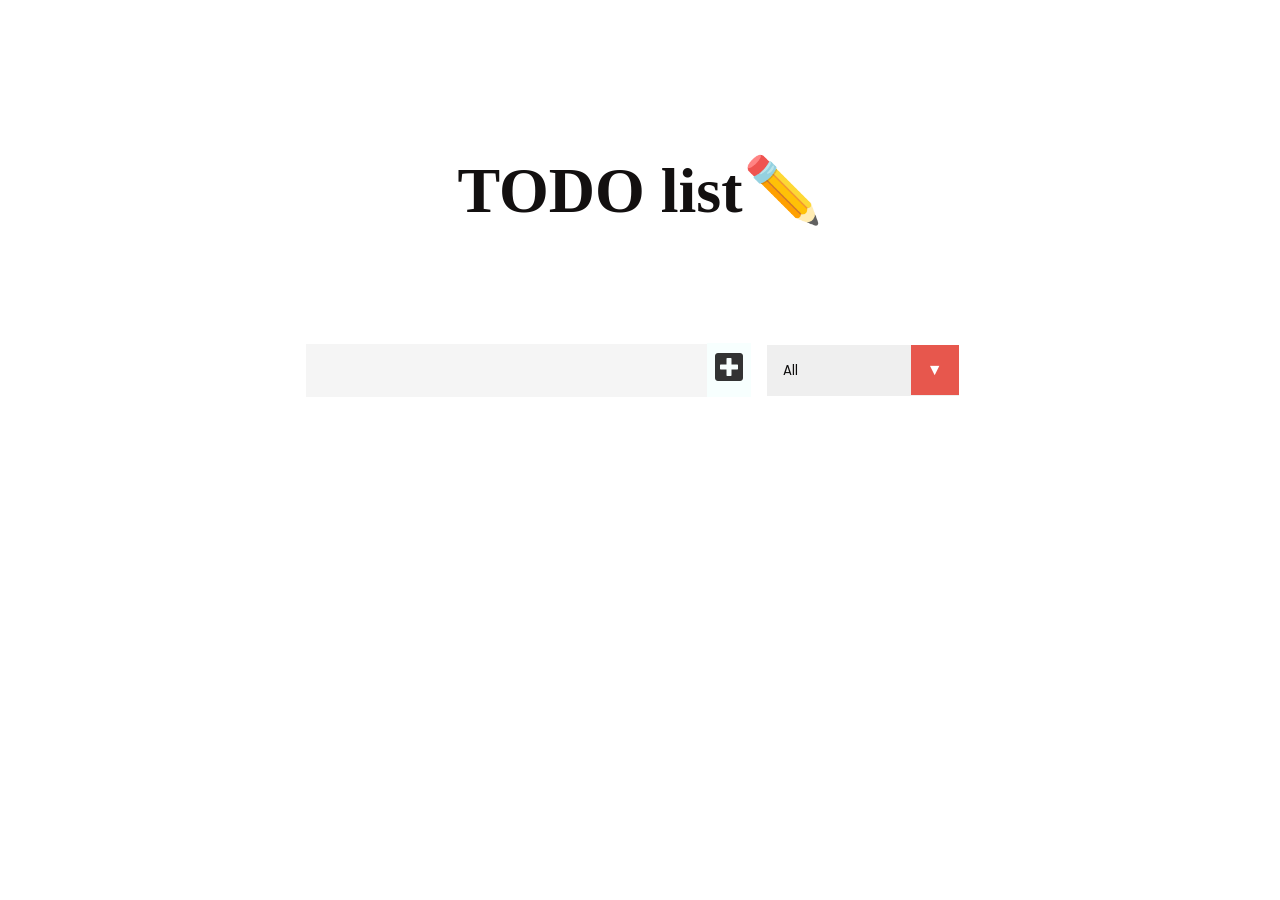
<file: To_Do_Task/index.html>
<!DOCTYPE html>
<html lang="en">
  <head>
    <meta charset="UTF-8" />
    <meta name="viewport" content="width=device-width, initial-scale=1.0" />
    <title>TodoList</title>
    <link
      href="https://fonts.googleapis.com/css?family=Poppins&display=swap"
      rel="stylesheet"
    />
    <link
      rel="stylesheet"
      href="https://cdnjs.cloudflare.com/ajax/libs/font-awesome/5.12.1/css/all.min.css"
      integrity="sha256-mmgLkCYLUQbXn0B1SRqzHar6dCnv9oZFPEC1g1cwlkk="
      crossorigin="anonymous"
    />
    <link rel="stylesheet" href="./style.css" />
  </head>
  <body>
    <header>
      <h1>TODO list✏️</h1>
    </header>
    <form>
      <input type="text" class="todo-input" />
      <button class="todo-button" type="submit">
        <i class="fas fa-plus-square"></i>
      </button>
      <div class="select">
        <select name="todos" class="filter-todo">
          <option value="all">All</option>
          <option value="completed">Completed</option>
          <option value="uncompleted">Uncompleted</option>
        </select>
      </div>
    </form>
    <div class="todo-container">
      <ul class="todo-list"></ul>
    </div>

    <script src="./app.js"></script>
  </body>
</html>
</file>
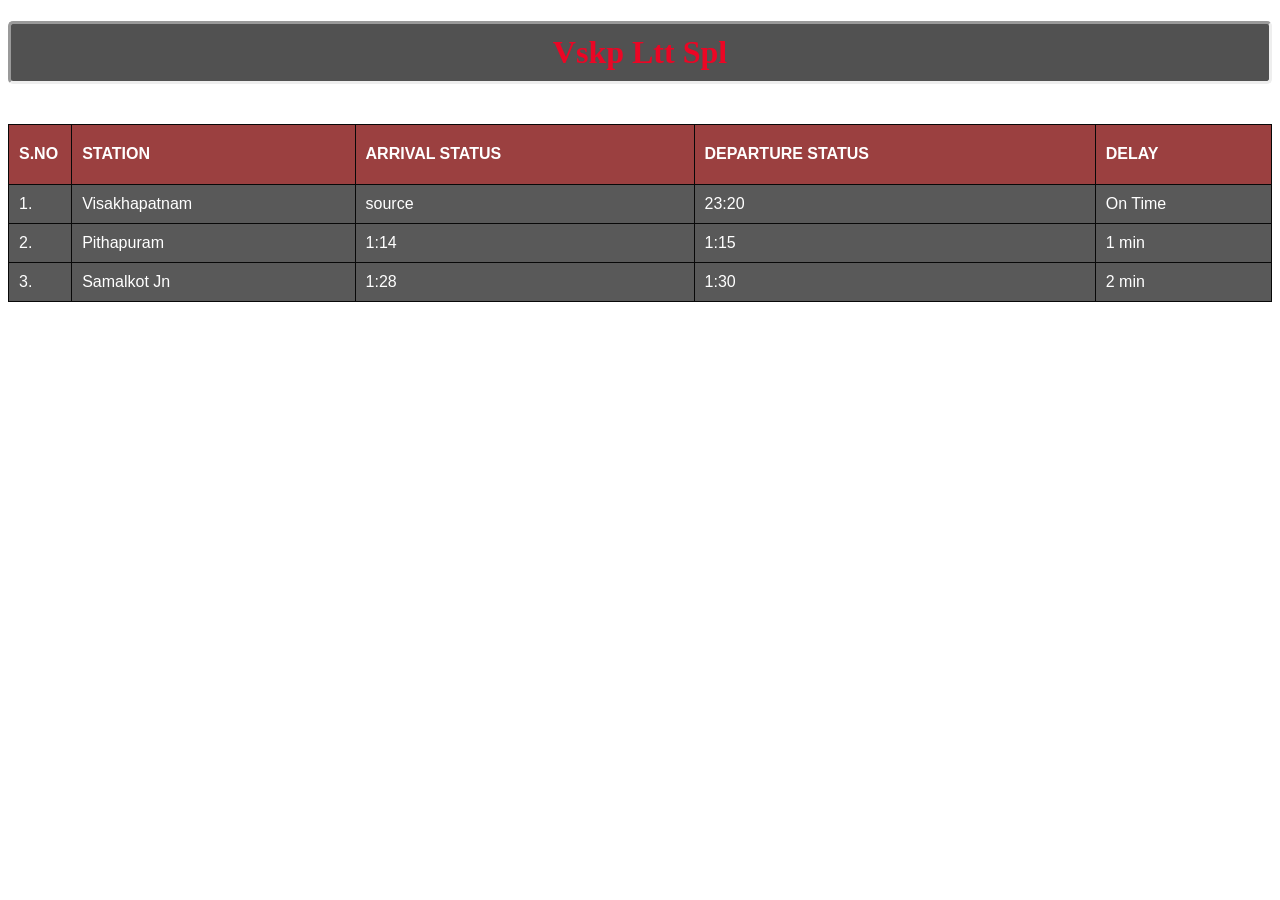
<file: neha/1.html>
<!DOCTYPE html>
<html lang="en">
<head>
    <meta charset="UTF-8">
    <meta http-equiv="X-UA-Compatible" content="IE=edge">
    <meta name="viewport" content="width=device-width, initial-scale=1.0">
    <title> Vskp Ltt Spl</title>
</head>
<style>
    h1.heading {border-style: inset;
        border-radius: 5px;
        background-color:rgba(3, 3, 3, 0.692);
        padding: 10px 0px 10px 0px;
        color:rgb(235, 6, 37);}
    table{font-family: arial, sans-serif;
        border-collapse: collapse;
        width: 100%;
    }
    td,th {border: 1px solid #080808;
        text-align: left;
        padding: 10px;
      }
      tr{
        background-color: #080808ab;
        color:white  
      }
      th{
        background-color: #d82b2b85;
      }
      table.center {
        margin-left: auto; 
        margin-right: auto;
      }
</style>

<body background="https://enbaca.com/web/assets/image-resources/blurred-bg/blurred-bg-5.jpg">
    <center><h1 class="heading">Vskp Ltt Spl</h1></center>
    <br><table class="center">
        <tr style = height:60px >
            <th style ="width:5%">S.NO</th>
            <th>STATION</th>
            <th>ARRIVAL STATUS</th>
            <th>DEPARTURE STATUS</th>
            <th>DELAY</th>
        </tr>
        <tr> 
            <td>1.</td>
            <td >
                	
                Visakhapatnam   
            </td>
            <td>source</td>
            <td>23:20</td>
            <td>On Time</td>
        </tr>
        <tr>
            <td>2.</td>
            <td>Pithapuram</td>
            <td>1:14</td>
            <td>1:15</td>
            <td>1 min</td>
        </tr>
        <tr>
            <td>3.</td>
            <td>Samalkot Jn</td>
            <td>1:28</td>
            <td>1:30</td>
            <td>2 min</td>
        </tr>
</body>

</html>
</file>
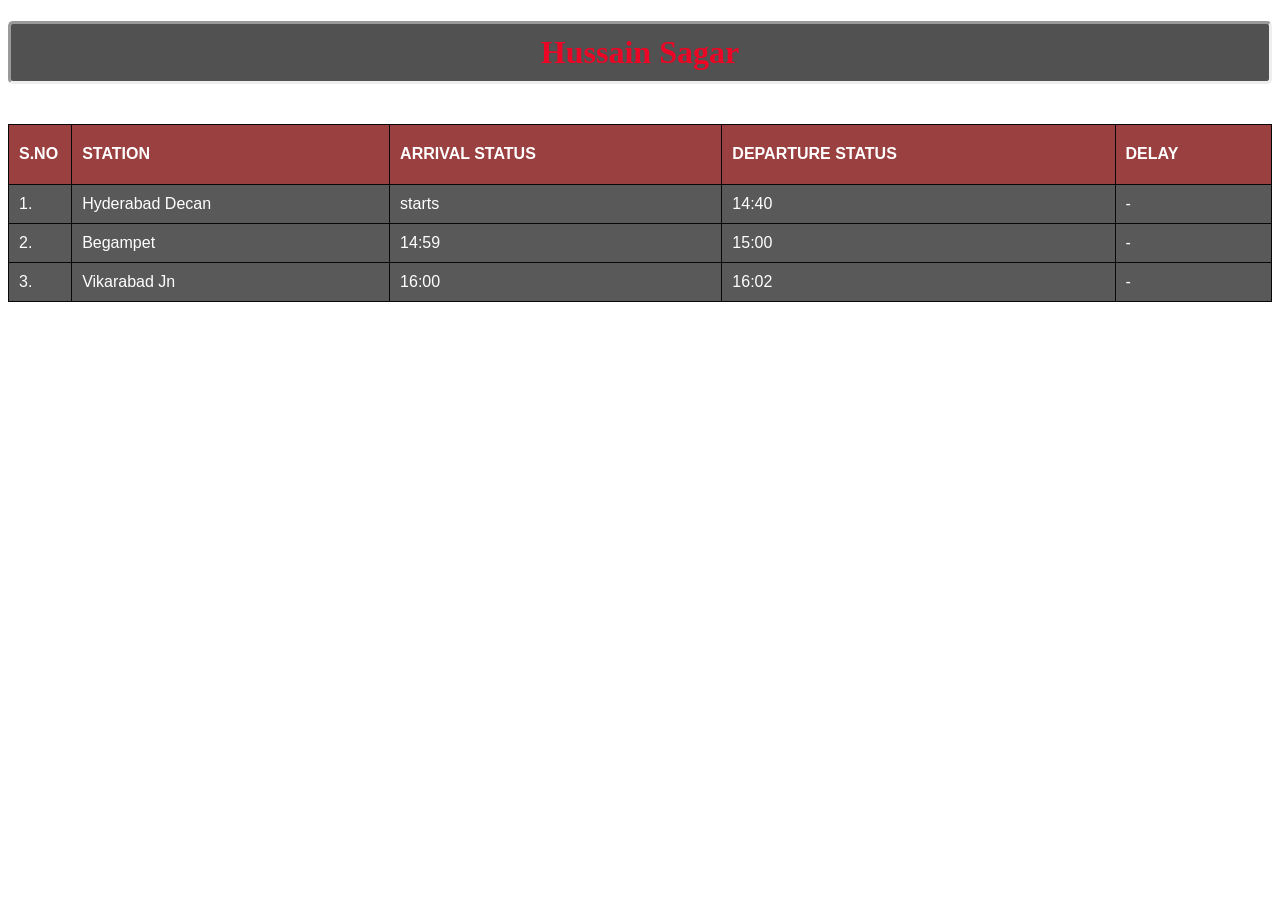
<file: neha/2.html>
<!DOCTYPE html>
<html lang="en">
<head>
    <meta charset="UTF-8">
    <meta http-equiv="X-UA-Compatible" content="IE=edge">
    <meta name="viewport" content="width=device-width, initial-scale=1.0">
    <title>Hussain Sagar</title>
</head>
    <style>
        h1.heading {border-style: inset;
            border-radius: 5px;
            background-color:rgba(3, 3, 3, 0.692);
            padding: 10px 0px 10px 0px;
            color:rgb(235, 6, 37);}
        table{font-family: arial, sans-serif;
            border-collapse: collapse;
            width: 100%;
        }
        td,th {border: 1px solid #080808;
            text-align: left;
            padding: 10px;
          }
          tr{
            background-color: #080808ab;
            color:white  
          }
          th{
            background-color: #d82b2b85;
          }
          table.center {
            margin-left: auto; 
            margin-right: auto;
          }
    </style>
    
    <body background="https://enbaca.com/web/assets/image-resources/blurred-bg/blurred-bg-5.jpg">
        <center><h1 class="heading">Hussain Sagar</h1></center>
        <br><table class="center">
            <tr style = height:60px >
                <th style ="width:5%">S.NO</th>
                <th>STATION</th>
                <th>ARRIVAL STATUS</th>
                <th>DEPARTURE STATUS</th>
                <th>DELAY</th>
            </tr>
            <tr> 
                <td>1.</td>
                <td >
                        
                    Hyderabad Decan  
                </td>
                <td>starts</td>
                <td>14:40</td>
                <td>-</td>
            </tr>
            <tr>
                <td>2.</td>
                <td>Begampet</td>
                <td>14:59</td>
                <td>15:00</td>
                <td>-</td>
            </tr>
            <tr>
                <td>3.</td>
                <td>Vikarabad Jn</td>
                <td>16:00</td>
                <td>16:02</td>
                <td>-</td>
            </tr>
</body>
</html>
</file>
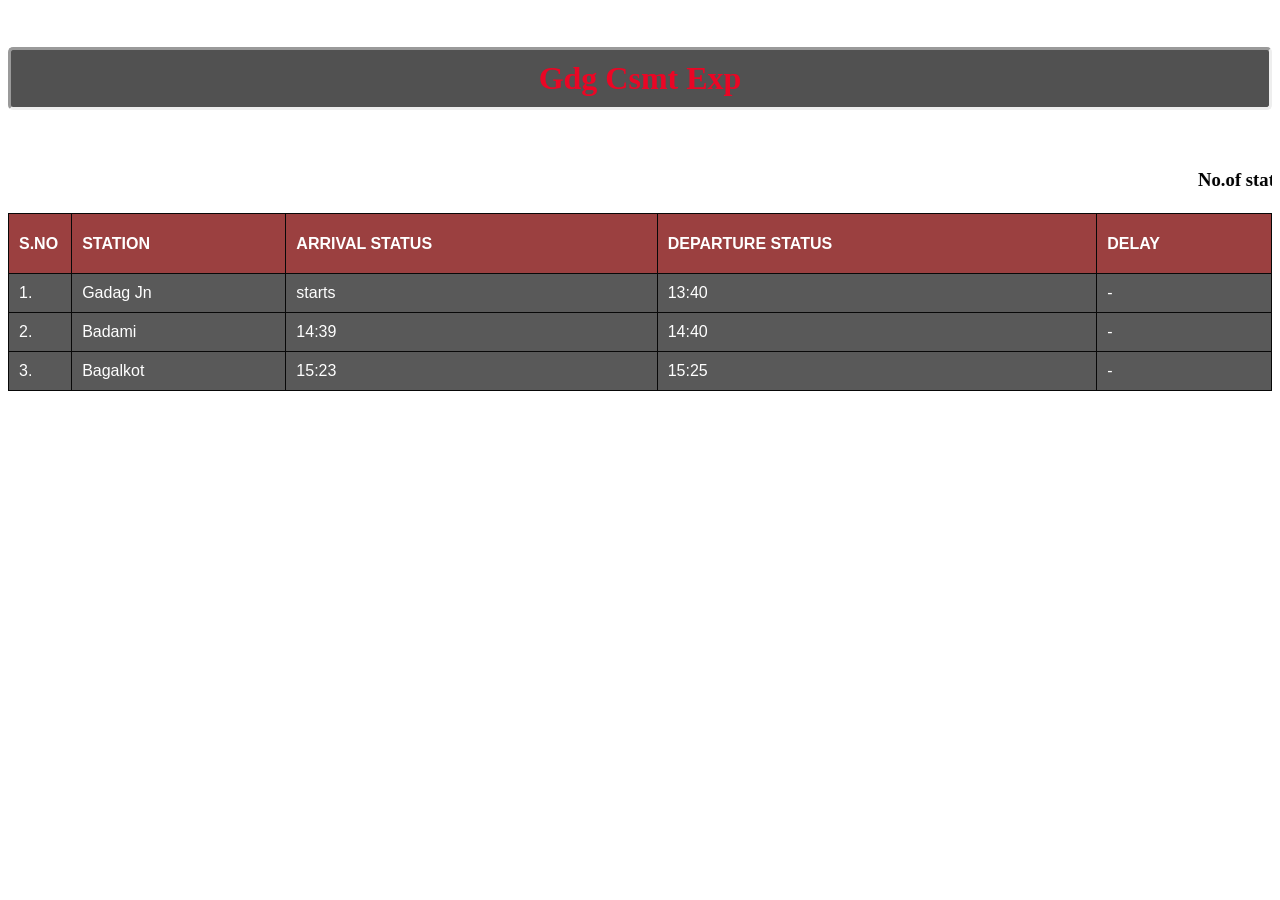
<file: neha/3.html>
<!DOCTYPE html>
<html lang="en">
<head>
    <meta charset="UTF-8">
    <meta http-equiv="X-UA-Compatible" content="IE=edge">
    <meta name="viewport" content="width=device-width, initial-scale=1.0">
    <title>Gdg Csmt Exp</title>
</head>
    <style>
        h1.heading {border-style: inset;
            border-radius: 5px;
            background-color:rgba(3, 3, 3, 0.692);
            padding: 10px 0px 10px 0px;
            color:rgb(235, 6, 37);}
        table{font-family: arial, sans-serif;
            border-collapse: collapse;
            width: 100%;
        }
        td,th {border: 1px solid #080808;
            text-align: left;
            padding: 10px;
          }
          tr{
            background-color: #080808ab;
            color:white  
          }
          th{
            background-color: #d82b2b85;
          }
          table.center {
            margin-left: auto; 
            margin-right: auto;
          }
    </style>
    
    <body background="https://enbaca.com/web/assets/image-resources/blurred-bg/blurred-bg-5.jpg">
        <br><center><h1 class="heading">Gdg Csmt Exp</h1></center>
       <br><marquee><h3>No.of stations to reach</h3></marquee>
        <br><table class="center">
            <tr style = height:60px >
                <th style ="width:5%">S.NO</th>
                <th>STATION</th>
                <th>ARRIVAL STATUS</th>
                <th>DEPARTURE STATUS</th>
                <th>DELAY</th>
            </tr>
            <tr> 
                <td>1.</td>
                <td >
                        
                    Gadag Jn 
                </td>
                <td>starts</td>
                <td>13:40</td>
                <td>-</td>
            </tr>
            <tr>
                <td>2.</td>
                <td>Badami</td>
                <td>14:39</td>
                <td>14:40</td>
                <td>-</td>
            </tr>
            <tr>
                <td>3.</td>
                <td>Bagalkot</td>
                <td>15:23</td>
                <td>15:25</td>
                <td>-</td>
            </tr>
</body>
</html>
</file>
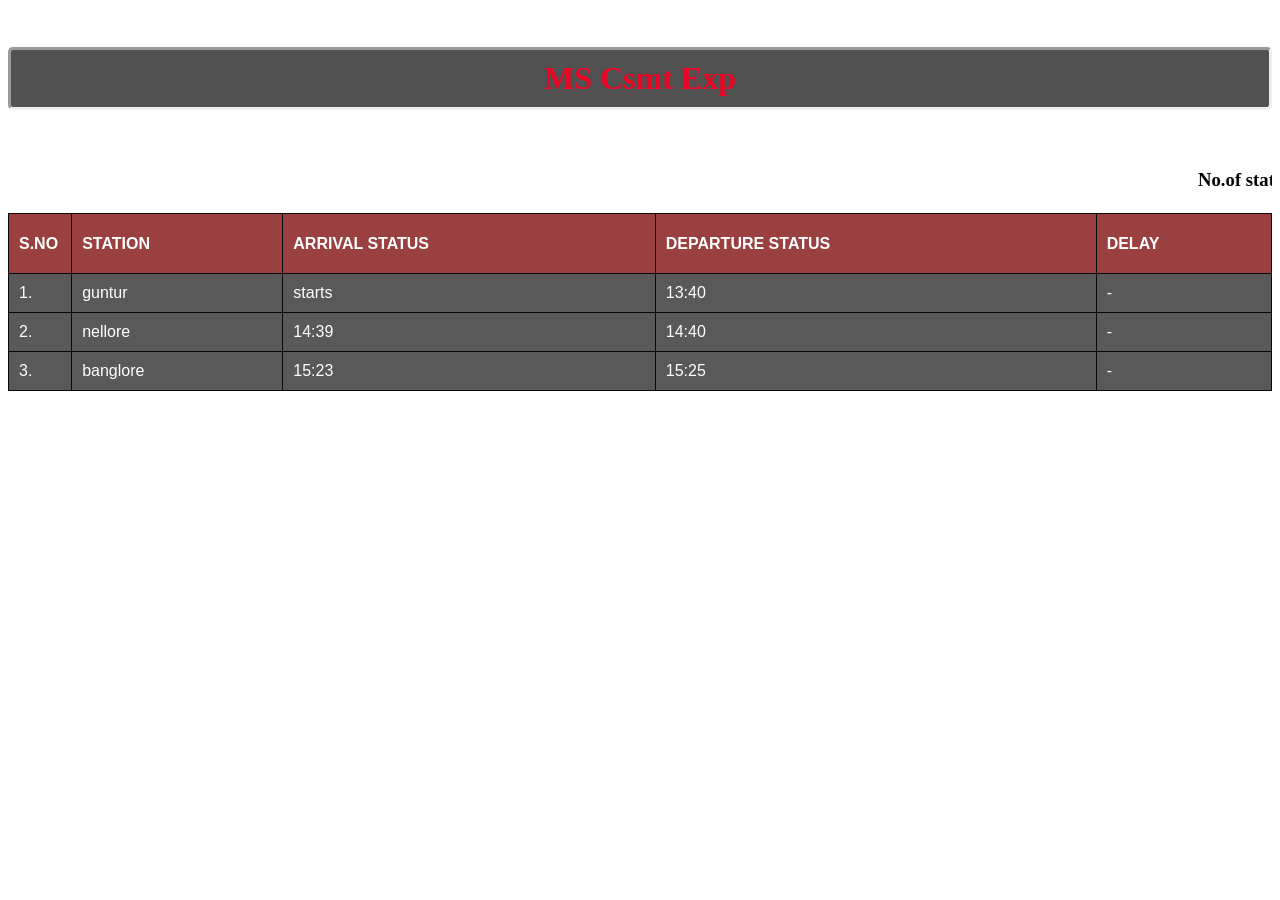
<file: neha/4.html>
<!DOCTYPE html>
<html lang="en">
<head>
    <meta charset="UTF-8">
    <meta http-equiv="X-UA-Compatible" content="IE=edge">
    <meta name="viewport" content="width=device-width, initial-scale=1.0">
    <title>MS Csmt Exp</title>
</head>
    <style>
        h1.heading {border-style: inset;
            border-radius: 5px;
            background-color:rgba(3, 3, 3, 0.692);
            padding: 10px 0px 10px 0px;
            color:rgb(235, 6, 37);}
        table{font-family: arial, sans-serif;
            border-collapse: collapse;
            width: 100%;
        }
        td,th {border: 1px solid #080808;
            text-align: left;
            padding: 10px;
          }
          tr{
            background-color: #080808ab;
            color:white  
          }
          th{
            background-color: #d82b2b85;
          }
          table.center {
            margin-left: auto; 
            margin-right: auto;
          }
    </style>
    
    <body background="https://enbaca.com/web/assets/image-resources/blurred-bg/blurred-bg-5.jpg">
        <br><center><h1 class="heading">MS Csmt Exp</h1></center>
       <br><marquee><h3>No.of stations to reach</h3></marquee>
        <br><table class="center">
            <tr style = height:60px >
                <th style ="width:5%">S.NO</th>
                <th>STATION</th>
                <th>ARRIVAL STATUS</th>
                <th>DEPARTURE STATUS</th>
                <th>DELAY</th>
            </tr>
            <tr> 
                <td>1.</td>
                <td >
                        
                    guntur
                </td>
                <td>starts</td>
                <td>13:40</td>
                <td>-</td>
            </tr>
            <tr>
                <td>2.</td>
                <td>nellore</td>
                <td>14:39</td>
                <td>14:40</td>
                <td>-</td>
            </tr>
            <tr>
                <td>3.</td>
                <td>banglore</td>
                <td>15:23</td>
                <td>15:25</td>
                <td>-</td>
            </tr>
</body>
</html>
</file>
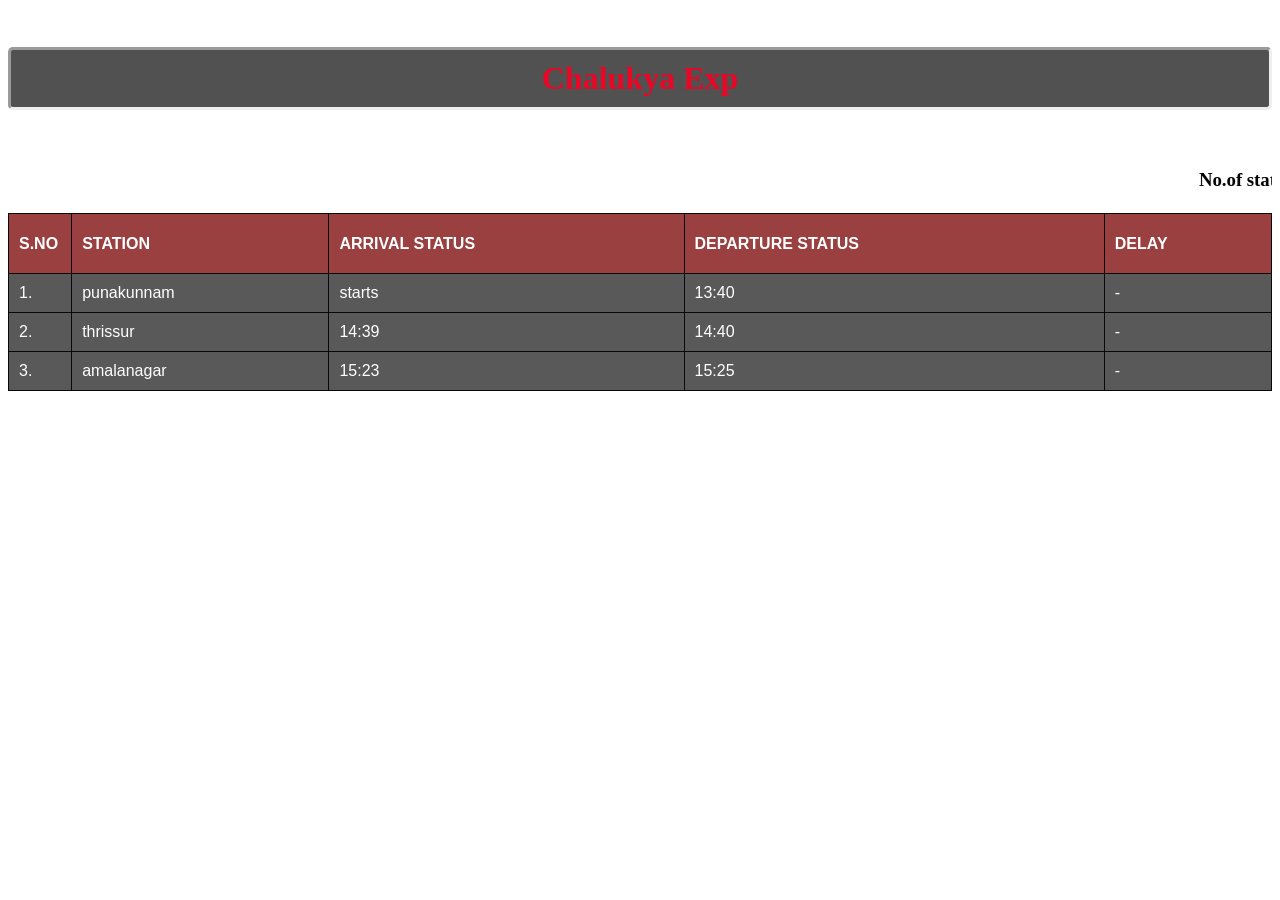
<file: neha/5.html>
<!DOCTYPE html>
<html lang="en">
<head>
    <meta charset="UTF-8">
    <meta http-equiv="X-UA-Compatible" content="IE=edge">
    <meta name="viewport" content="width=device-width, initial-scale=1.0">
    <title>Chalukya Exp</title>
</head>
    <style>
        h1.heading {border-style: inset;
            border-radius: 5px;
            background-color:rgba(3, 3, 3, 0.692);
            padding: 10px 0px 10px 0px;
            color:rgb(235, 6, 37);}
        table{font-family: arial, sans-serif;
            border-collapse: collapse;
            width: 100%;
        }
        td,th {border: 1px solid #080808;
            text-align: left;
            padding: 10px;
          }
          tr{
            background-color: #080808ab;
            color:white  
          }
          th{
            background-color: #d82b2b85;
          }
          table.center {
            margin-left: auto; 
            margin-right: auto;
          }
    </style>
    
    <body background="https://enbaca.com/web/assets/image-resources/blurred-bg/blurred-bg-5.jpg">
        <br><center><h1 class="heading">Chalukya Exp</h1></center>
       <br><marquee><h3>No.of stations to reach</h3></marquee>
        <br><table class="center">
            <tr style = height:60px >
                <th style ="width:5%">S.NO</th>
                <th>STATION</th>
                <th>ARRIVAL STATUS</th>
                <th>DEPARTURE STATUS</th>
                <th>DELAY</th>
            </tr>
            <tr> 
                <td>1.</td>
                <td >
                        
                    punakunnam
                </td>
                <td>starts</td>
                <td>13:40</td>
                <td>-</td>
            </tr>
            <tr>
                <td>2.</td>
                <td>thrissur</td>
                <td>14:39</td>
                <td>14:40</td>
                <td>-</td>
            </tr>
            <tr>
                <td>3.</td>
                <td>amalanagar</td>
                <td>15:23</td>
                <td>15:25</td>
                <td>-</td>
            </tr>
</body>
</html>
</file>
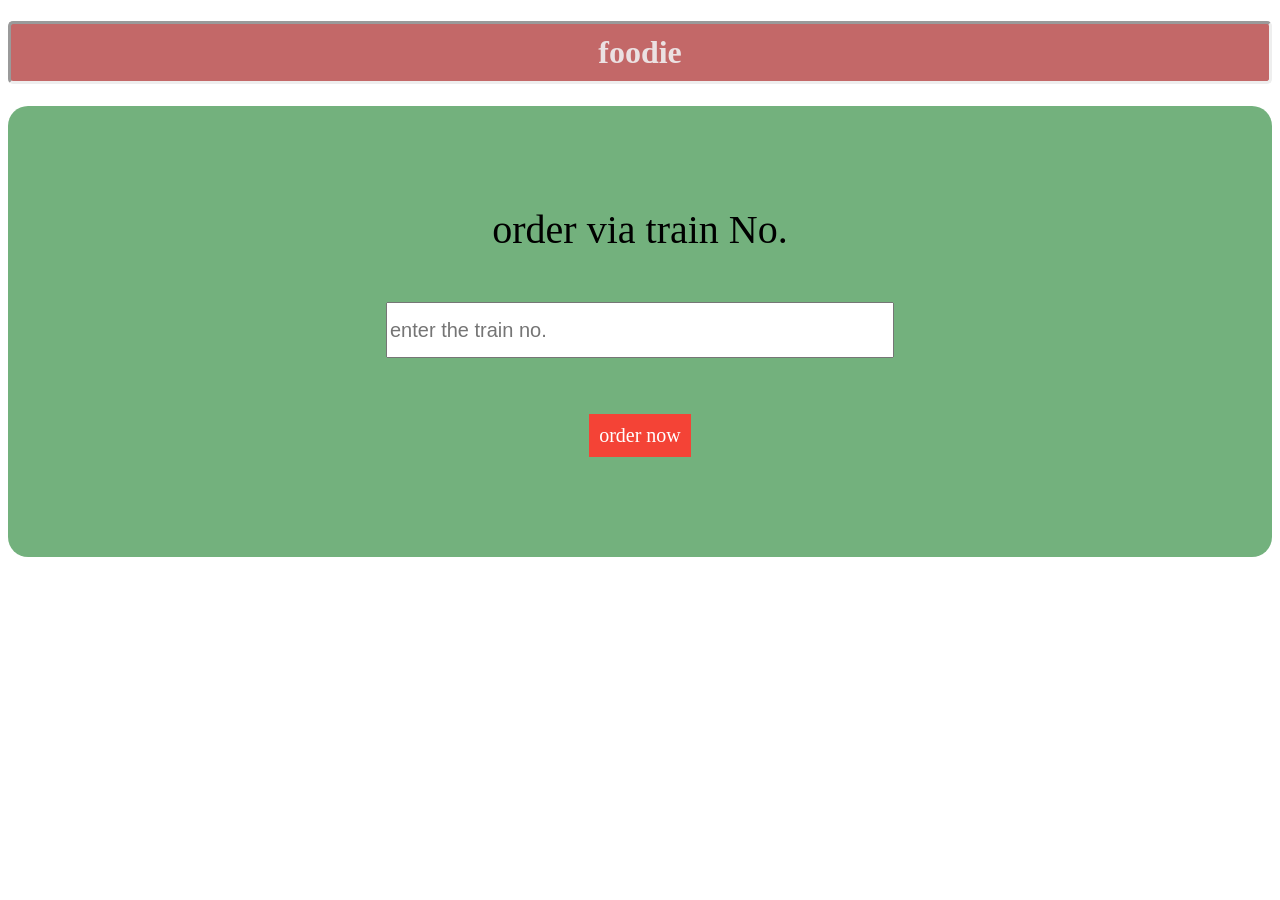
<file: neha/food.html>
<!DOCTYPE html>
<html lang="en">
<head>
    <meta charset="UTF-8">
    <meta http-equiv="X-UA-Compatible" content="IE=edge">
    <meta name="viewport" content="width=device-width, initial-scale=1.0">
    <title>FOODIE</title>
</head>
<style>
   .pad{
        border-radius: 20px;
        background-color: rgba(76, 155, 89, 0.781);
    padding : 100px 100px;
    }
    h1 {
        border-style: inset;
        border-radius: 5px;
        background-color:rgba(168, 37, 37, 0.692);
        padding: 10px 0px 10px 0px;
        color:rgb(235, 225, 226);}
    form.enter{
       font-size: 40px;
    }
    a:link, a:visited {
        background-color: #f44336;
        color: white;
        padding: 10px 10px;
        text-align: center;
        text-decoration: none;
        display: inline-block;
        font-size: 20px;
       
      }
      a:hover, a:active {
        background-color: red;}
</style>
<body background="https://images.pexels.com/photos/255501/pexels-photo-255501.jpeg?auto=compress&cs=tinysrgb&dpr=2&w=500">
    <center>
    <h1>foodie</h1>

 <div class="pad">  
    <form class="enter" action="">
        <label for="trainno"  >order via train No.</label><br><br>
        <input   type="text" id="trainno" placeholder="enter the train no." size="50" style="height: 50px;width: 500px;font-size:20px"><br><br>
        <a href="file:///Users/sreeneha/Documents/html%20tasks/task%202/tablefood.html">order now</a>
    </form>
</div> 
</center>

    
</body>
</html>
</file>
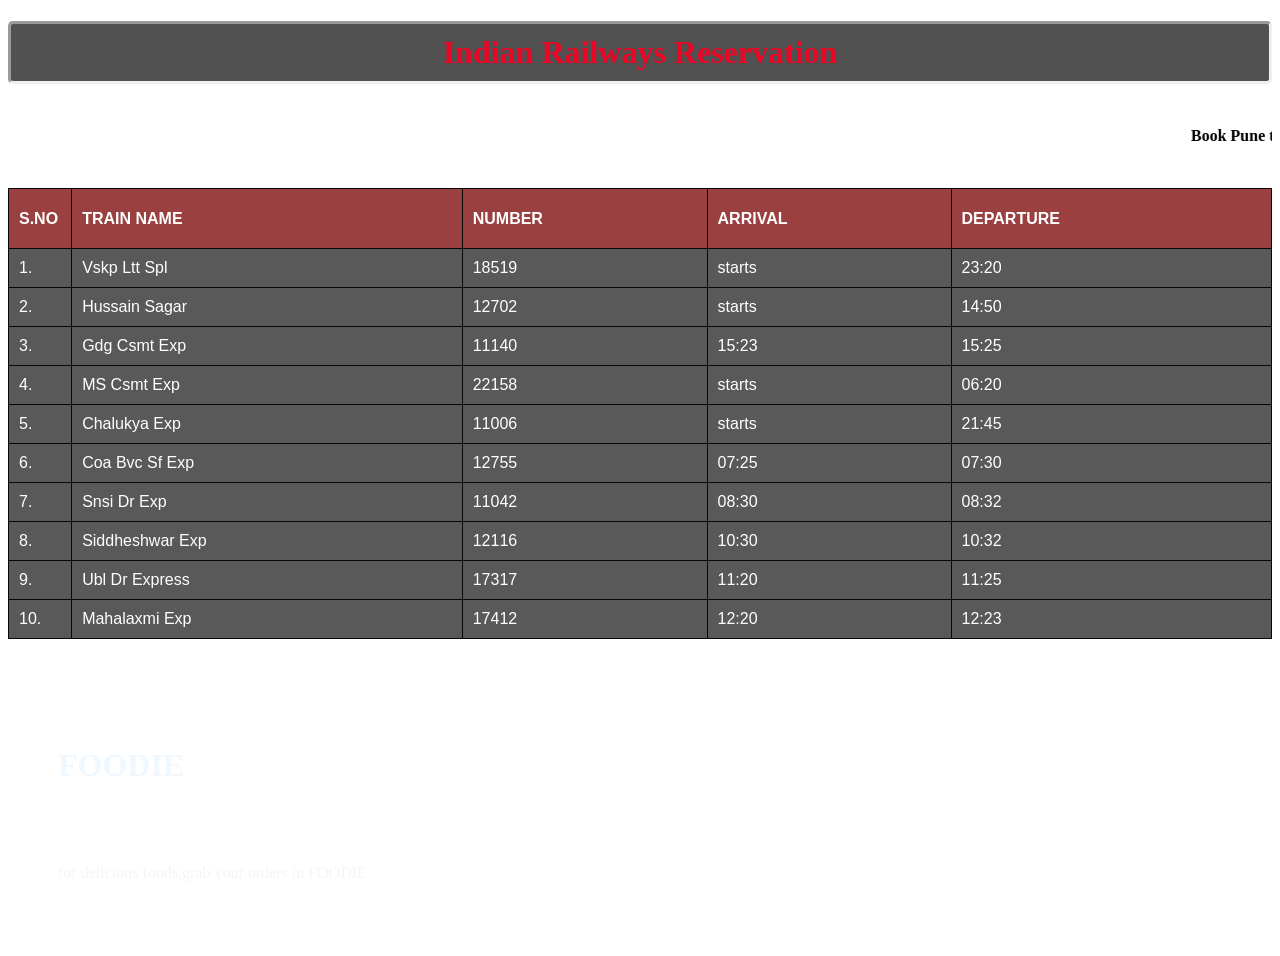
<file: neha/railway.html>
<!DOCTYPE html>
<html lang="en">
<head>
    <meta charset="UTF-8">
    <meta http-equiv="X-UA-Compatible" content="IE=edge">
    <meta name="viewport" content="width=device-width, initial-scale=1.0">
    <title>railway information systems</title>
</head>

<style>
    a:link, a:visited {
        color: white;
        text-align: center;
        text-decoration: none;
        display: inline-block;
      }
      
      a:hover, a:active {
          color : red;
          text-decoration:underline;
      }
    h1.heading {border-style: inset;
    border-radius: 5px;
    background-color:rgba(3, 3, 3, 0.692);
    padding: 10px 0px 10px 0px;
    color:rgb(235, 6, 37);}
    
    table{font-family: arial, sans-serif;
        border-collapse: collapse;
        width: 100%;
    }
    td,th {border: 1px solid #080808;
        text-align: left;
        padding: 10px;
      }
      tr{
        background-color: #080808ab;
        color:white  
      }
      th{
        background-color: #d82b2b85;
      }
      table.center {
        margin-left: auto; 
        margin-right: auto;
      }
      .food{
        border-radius: 10px;
          padding:50px;
          background-image: url(https://images.pexels.com/photos/326279/pexels-photo-326279.jpeg?auto=compress&cs=tinysrgb&dpr=1&w=500);
          background-repeat: no-repeat;
          color: aliceblue;
        }
</style>

<body background="https://images4.alphacoders.com/150/thumb-1920-150168.jpg"> 
    <center>
    <h1  class="heading">Indian Railways Reservation</h1>
    <marquee><h4>Book Pune to Mumbai trains – Here is a list of trains along with their schedule, time table, seat availability, and ticket fare. Approximately 30 trains are found running between Pune to Mumbai covering a distance of approx 121 kms. Get the best price on Pune to Mumbai online train ticket booking. Also, plan your return journey by booking Mumbai to Pune train tickets online.</h4></marquee><br></center>
    
    <br><table class="center">
        <tr style = height:60px >
            <th style ="width:5%">S.NO</th>
            <th>TRAIN NAME</th>
            <th>NUMBER</th>
            <th>ARRIVAL</th>
            <th>DEPARTURE</th>
        </tr>
        <tr> 
            <td>1.</td>
            <td >
                <a href="file:///Users/sreeneha/Documents/html%20tasks/task%202/1.html" >Vskp Ltt Spl</a>
            </td>
            <td>18519</td>
            <td>starts</td>
            <td>23:20</td>
        </tr>
        <tr>
            <td>2.</td>
            <td>
                <a href="file:///Users/sreeneha/Documents/html%20tasks/task%202/2.html" >Hussain Sagar</a>
            </td>
            <td>12702</td>
            <td>starts</td>
            <td>14:50</td>
        </tr>
        <tr>
            <td>3.</td>
            <td>
                <a href="file:///Users/sreeneha/Documents/html%20tasks/task%202/3.html">Gdg Csmt Exp</a></td>
            <td>11140</td>
            <td>15:23</td>
            <td>15:25</td>
        </tr>
        <tr>
            <td>4.</td>
            <td> <a href="file:///Users/sreeneha/Documents/html%20tasks/task%202/4.html">MS Csmt Exp</a></td>
            <td>22158</td>
            <td>starts</td>
            <td>06:20</td>
        </tr>
        <tr>
            <td>5.</td>
            <td> <a href="file:///Users/sreeneha/Documents/html%20tasks/task%202/5.html">Chalukya Exp</a></td>
            <td>11006</td>
            <td>starts</td>
            <td>21:45</td>
        </tr>
        <tr>
            <td>6.</td>
            <td><a href="file:///Users/sreeneha/Documents/html%20tasks/task%202/5.html">Coa Bvc Sf Exp </a></td>
            <td>12755</td>
            <td>07:25</td>
            <td>07:30</td>
        </tr>
        <tr>
            <td>7.</td>
            <td><a href="file:///Users/sreeneha/Documents/html%20tasks/task%202/5.html">Snsi Dr Exp </a></td>
            <td>11042</td>
            <td>08:30</td>
            <td>08:32</td>
        </tr>
        <tr>
            <td>8.</td>
            <td><a href="file:///Users/sreeneha/Documents/html%20tasks/task%202/5.html">Siddheshwar Exp</a> </td>
            <td>12116</td>
            <td>10:30</td>
            <td>10:32</td>
        </tr>
        <tr>
            <td>9.</td>
            <td><a href="file:///Users/sreeneha/Documents/html%20tasks/task%202/5.html"> Ubl Dr Express</a> </td>
            <td>17317</td>
            <td>11:20</td>
            <td>11:25</td>
        </tr>
        <tr>
            <td>10.</td>
            <td> <a href="file:///Users/sreeneha/Documents/html%20tasks/task%202/5.html">Mahalaxmi Exp</a> </td>
            <td>17412</td>
            <td>12:20</td>
            <td>12:23</td>
        </tr>
    </table>
<br><br>  
<div class="food">
    <h1 style="font-family:bold">FOODIE</h1>
<h1 ><a href="file:///Users/sreeneha/Documents/html%20tasks/task%202/food.html" target="_blank">order now </a></h1>
<p style="color:whitesmoke">for delicious foods,grab your orders in FOODIE</p>
</div> 

</body>

</html>
</file>
<file: To_Do_Task/style.css>
* {
  margin: 0;
  padding: 0;
  box-sizing: border-box;
}
body {
  background-image: url("https://hbr.org/resources/images/article_assets/2020/08/Aug20_06_84753778.jpg");
  color:white;
  font-family: "times new roman";
  min-height: 100vh;
  padding:100px 100px;
}
header {
  font-size: 2rem;
  color:rgb(19, 16, 16);
}


header,
form {
  min-height: 20vh;
  display: flex;
  justify-content: center;
  align-items: center;
}
form input,
form button {
  padding: 0.5rem;
  font-size: 2rem;
  color:#111010da;
  border: none;
  background: whitesmoke;
  font-family:'Courier New', Courier, monospace;
}
form button {
  color: #131212dc;
  background: #f7fffe;
  cursor: pointer;
  transition: all 0.3s ease;
}
form button:hover {
  background: #ff6f47;
  color: white;
}
.todo-container {
  display: flex;
  justify-content: center;
  align-items: center;
}

.todo-list {
  min-width: 30%;
  list-style: none;
}

.todo {
  margin: 0.5rem;
  background: white;
  font-size: 1.5rem;
  color: black;
  display: flex;
  justify-content: space-between;
  align-items: center;
  transition: all 1s ease;
}
.filter-todo {
  padding: 1rem;
}
.todo li {
  flex: 1;
}

.trash-btn,
.complete-btn {
  background: #db4444;
  color: white;
  border: none;
  padding: 1rem;
  cursor: pointer;
  font-size: 1rem;
}
.complete-btn {
  background: rgb(5, 43, 33);
}
.todo-item {
  padding: 0rem 0.5rem;
}

.fa-trash,
.fa-check {
  pointer-events: none;
}

.fall {
  transform: translateY(10rem) rotateZ(20deg);
  opacity: 0;
}

.completed {
  text-decoration: line-through;
  opacity: 0.5;
}


select {
  -webkit-appearance: none;
  -moz-appearance: none;
  -ms-appearance: none;
  appearance: none;
  outline: 0;
  box-shadow: none;
  border: 0 !important;
  background-image: none;
}


.select {
  margin: 1rem;
  position: relative;
  overflow: hidden;
}
select {
  color: #0e0d0d;
  font-family: "Poppins", sans-serif;
  cursor: pointer;
  width: 12rem;
}

.select::after {
  content: "\25BC";
  position: absolute;
  top: 0;
  right: 0;
  padding: 1rem;
  background: #e7574d;
  cursor: pointer;
  pointer-events: none;
}


.select:hover::after {
  transform: scale(1.5);
}
</file>
